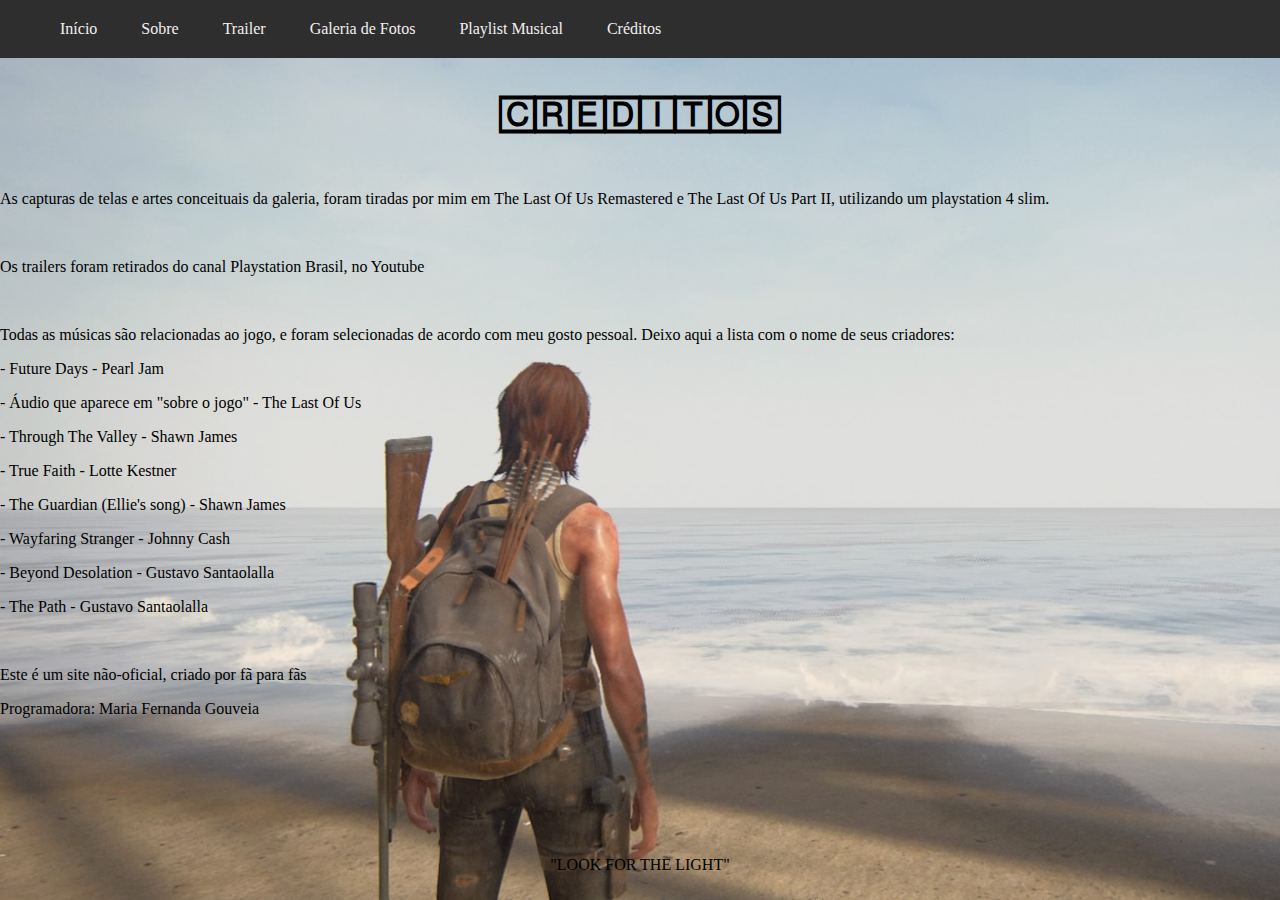
<file: creditos.html>
<!DOCTYPE html>
<html lang="pt-br">

<head>
	<meta charset="utf-8">
	<link rel="shortcut icon" href="meu site/img/iconlogo3.png">
	<link rel="stylesheet" href="style.css">
		<style>
			body{
				width: 100vw;
				height: 100vh;
				background-image:url("meu site/img/tlous35.jpg");
				background-size: cover;
				background-attachment: fixed;
				background-repeat: no-repeat; 
			} 
			}
body {

	background-color: black;
}
body{ margin:0; }

#menu ul{
	margin: 0;
	background-color:#2F2E2E;
	list-style: none;
	background-attachment: fixed;
}

#menu ul li{
display: inline;
background-attachment: fixed;

}

#menu ul li a{

	padding: 20px 20px;
	display:inline-block;

	color: #F3F0F0;
	text-decoration: none;
	background-attachment: fixed;
}
#menu ul li a:hover{
	color: 	#952727;
	background-attachment: fixed;
}

</style>   

</head>

<body>
	<div id = "menu">
		<ul>
			<li><a href="index.html">Início</a></li>
			<li><a href="sobreojogo.html">Sobre</a>
			<li><a href="trailer.html">Trailer</a></li>
			<li><a href="galeria.html">Galeria de Fotos</a></li>
			<li><a href="playlist.html">Playlist Musical</a></li>
			<li><a href="#creditos.html">Créditos</a></li>
		</ul>
		</ul>
	</div>		

<center>

	<font color ="black">

<br>
<h1><a name="Créditos"> 🄲🅁🄴🄳🄸🅃🄾🅂 </a></h1>
 <br>
		<div align="left">
<p>As capturas de telas e artes conceituais da galeria, foram tiradas por mim em The Last Of Us Remastered e The Last Of Us Part II, utilizando um playstation 4 slim.</p>
<br>
<p>Os trailers foram retirados do canal Playstation Brasil, no Youtube </p>
<br>
	<p>Todas as músicas são relacionadas ao jogo, e foram selecionadas de acordo com meu gosto pessoal. Deixo aqui a lista com o nome de seus criadores:
		<p>- Future Days - Pearl Jam </p>
		<p>- Áudio que aparece em "sobre o jogo" - The Last Of Us </p>
		<p>- Through The Valley - Shawn James </p>
		<p>- True Faith - Lotte Kestner </p>
		<p>- The Guardian (Ellie's song) - Shawn James  </p>
		<p>- Wayfaring Stranger - Johnny Cash </p>
		<p>- Beyond Desolation - Gustavo Santaolalla </p>
		<p>- The Path - Gustavo Santaolalla </p>
		<br>
		<p> Este é um site não-oficial, criado por fã para fãs </p>
		<p> Programadora: Maria Fernanda Gouveia <p>
			<br>
			
	</p>
		<br></br>
		</div>
<div id="fb-root"></div>
<script async defer crossorigin="anonymous" 
src="https://connect.facebook.net/pt_BR/sdk.js#xfbml=1&version=v11.0" nonce="hIQUOuEi" data-colorscheme="dark" data-mobile>
</script>
<div class="fb-comments" data-
href="https://lordmary.github.io/memorialtlous.github.io/creditos.html" data-
width="900" data-numposts="5" data-colorscheme="dark" data-mobile ></div>
	
<div id="fb-root"></div>
<script async defer crossorigin="anonymous" 
src="https://connect.facebook.net/pt_BR/sdk.js#xfbml=1&version=v11.0" nonce="cKRvJgRq" data-mobile>
</script>
<div class="fb-like" data-href="https://lordmary.github.io/memorialtlous.github.io/creditos.html" data-width="80" 
data-layout="standard" data-action="like" data-size="large" data-share="true" data-mobile>
</div>
	<br></br>
	<p>"LOOK FOR THE LIGHT"</p>
	</center>
	<footer></footer>
</file>
<file: style.css>
@media screen and (min-width: 0px) and (max-width: 600px){
 	
 	img{
 		width:100%;
  	}
 	h1{
 		margin-left: 4px;
   font-size: 25px;
 	}

 	center{
 		text-align: justify;
 	}
 	#menu ul li a{
 		font-size: 40px;
 	}
 .fb-comments{
  max-width: 100vw;
  font-size: 40px;
 }
}
</file>
